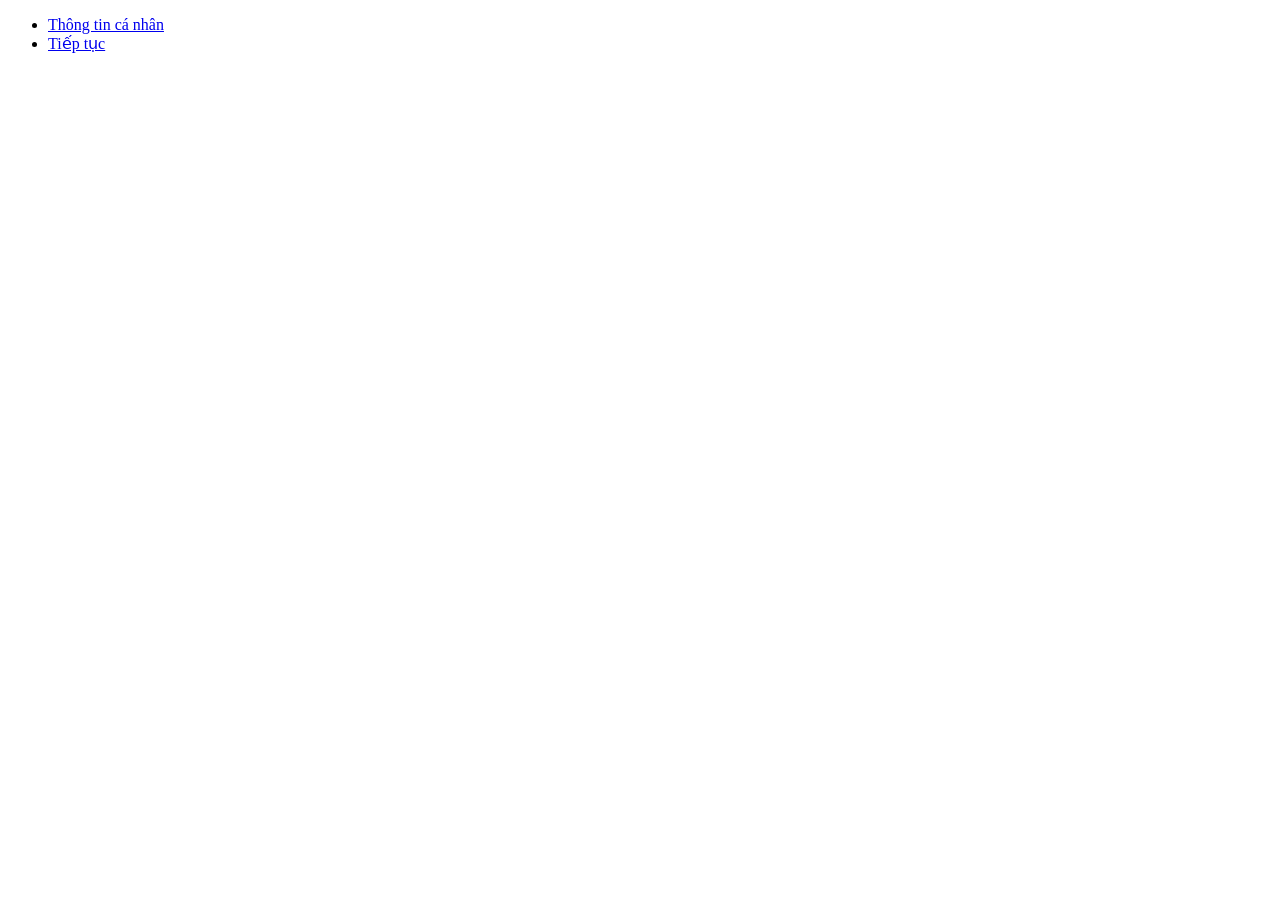
<file: index.html>
<!DOCTYPE html>
<html>
<head>
<title> Trang cá nhân </title>
<meta charset="utf-8">
</head>
<body>
<ul>
 <li> <a href = "htmlPTK/page1PTK.html"> Thông tin cá nhân </a>
 <li><a href = "htmlPTK/page2PTK.html">Tiếp tục</a></li> 
 </li>
</ul>


</body>
</html>
</file>
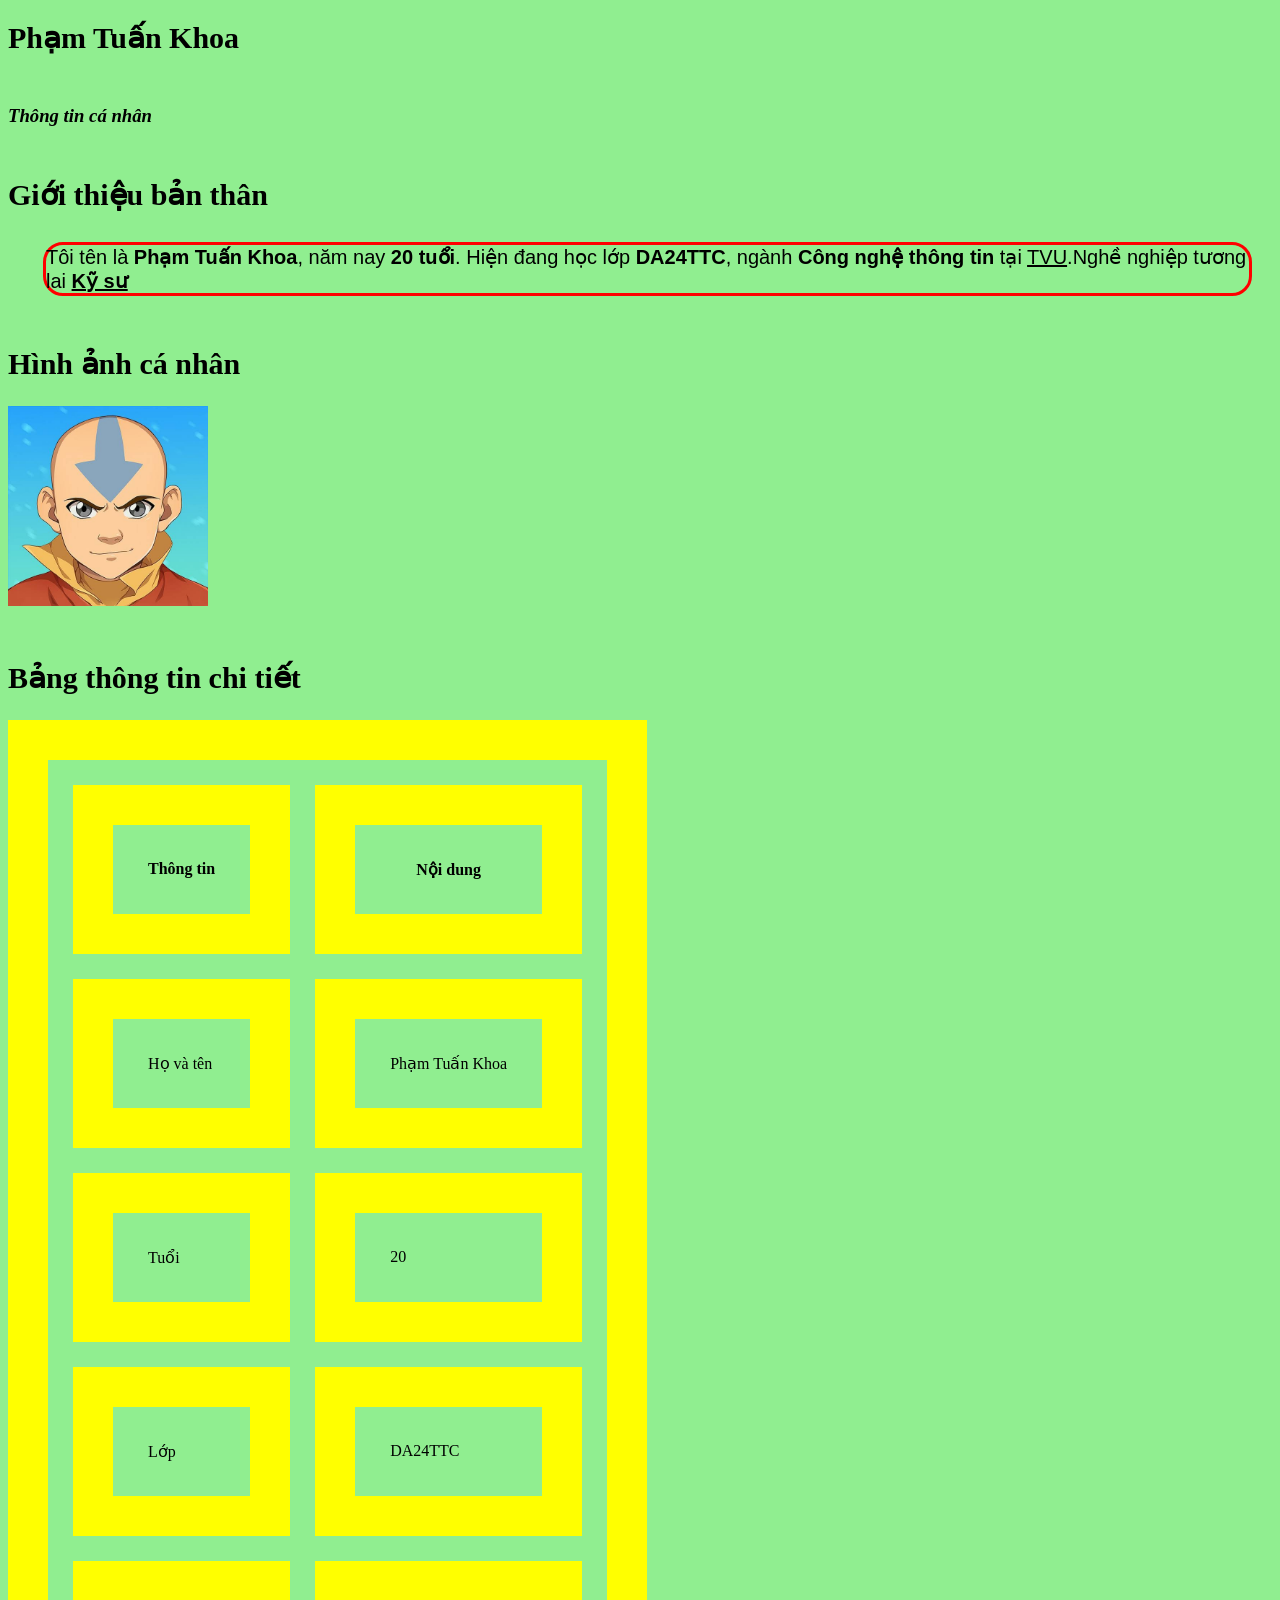
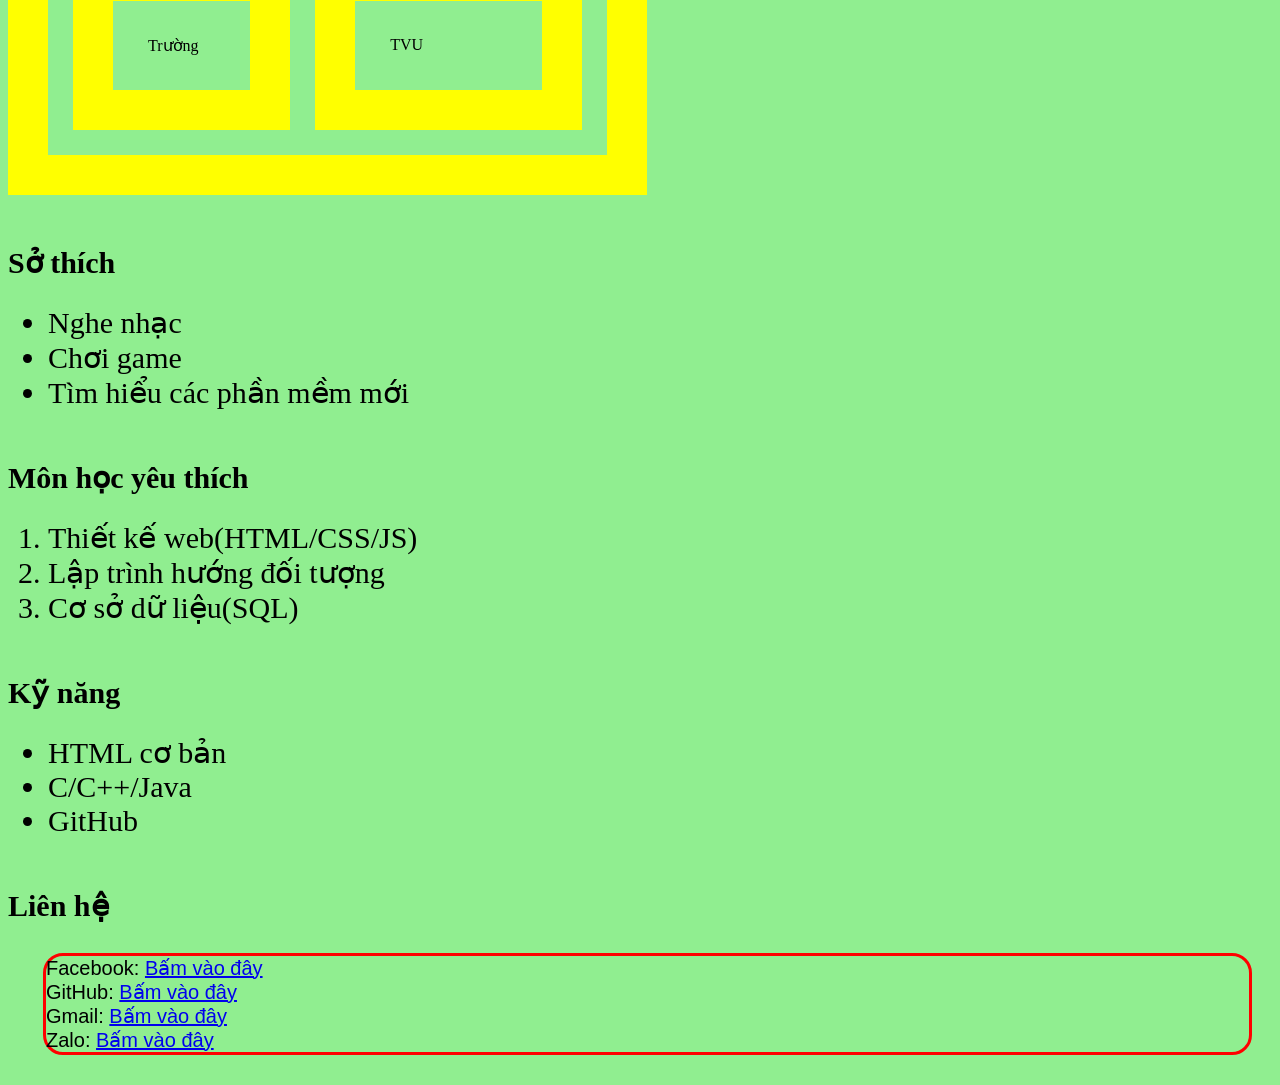
<file: htmlPTK/page1PTK.html>
<!DOCTYPE html>
<html lang="vi">
<head>
    <meta charset="UTF-8">
	<link rel ="stylesheet" href ="../cssPTK/style1.css">
    <title>Trang thông tin cá nhân</title>
<body>

    <h1>Phạm Tuấn Khoa</h1>
    <h3><i>Thông tin cá nhân</i></h3>

    <h2>Giới thiệu bản thân</h2>

    <p>
        Tôi tên là <b>Phạm Tuấn Khoa</b>, năm nay <b>20 tuổi</b>. 
        Hiện đang học lớp <b>DA24TTC</b>, ngành <b>Công nghệ thông tin</b> 
        tại <u>TVU</u>.Nghề nghiệp tương lai<b> <u>Kỹ sư </u></b>
    </p>


    <h2>Hình ảnh cá nhân</h2>
    <img src="../assetsPTK/imagesPTK/avatar.png" alt="Ảnh cá nhân" width="200">
    
    <h2>Bảng thông tin chi tiết</h2>

<table border="1" cellpadding="8" cellspacing="0">
    <tr>
        <th>Thông tin</th>
        <th>Nội dung</th>
    </tr>
    <tr>
        <td>Họ và tên</td>
        <td>Phạm Tuấn Khoa</td>
    </tr>
    <tr>
        <td>Tuổi</td>
        <td>20</td>
    </tr>
    <tr>
        <td>Lớp</td>
        <td>DA24TTC</td>
    </tr>
    <tr>
        <td>Trường</td>
        <td>TVU</td>
    </tr>
</table>    


    <h2>Sở thích</h2>
    <ul>
        <li>Nghe nhạc</li>
        <li>Chơi game</li>
        <li>Tìm hiểu các phần mềm mới</li>
    </ul>

    <h2>Môn học yêu thích</h2>
    <ol>
        <li>Thiết kế web(HTML/CSS/JS)</li>
        <li>Lập trình hướng đối tượng</li>
        <li>Cơ sở dữ liệu(SQL)</li>
        

    </ol>

    <h2>Kỹ năng</h2>
    <ul>
        <li>HTML cơ bản</li>
        <li>C/C++/Java</li>
        <li>GitHub</li>
    </ul>


    <h2>Liên hệ</h2>
    <p>
        Facebook: <a href="https://www.facebook.com/share/1MtFQDCtou/">Bấm vào đây</a><br>
        GitHub: <a href="https://github.com/KHOA1808">Bấm vào đây</a><br>
        Gmail: <a href="mailto:khoap1808@gmail.com">Bấm vào đây</a><br>
        Zalo: <a href="https://zalo.me/0917180806">Bấm vào đây</a><br>


    </p>

</body>
</head
</html>
</file>
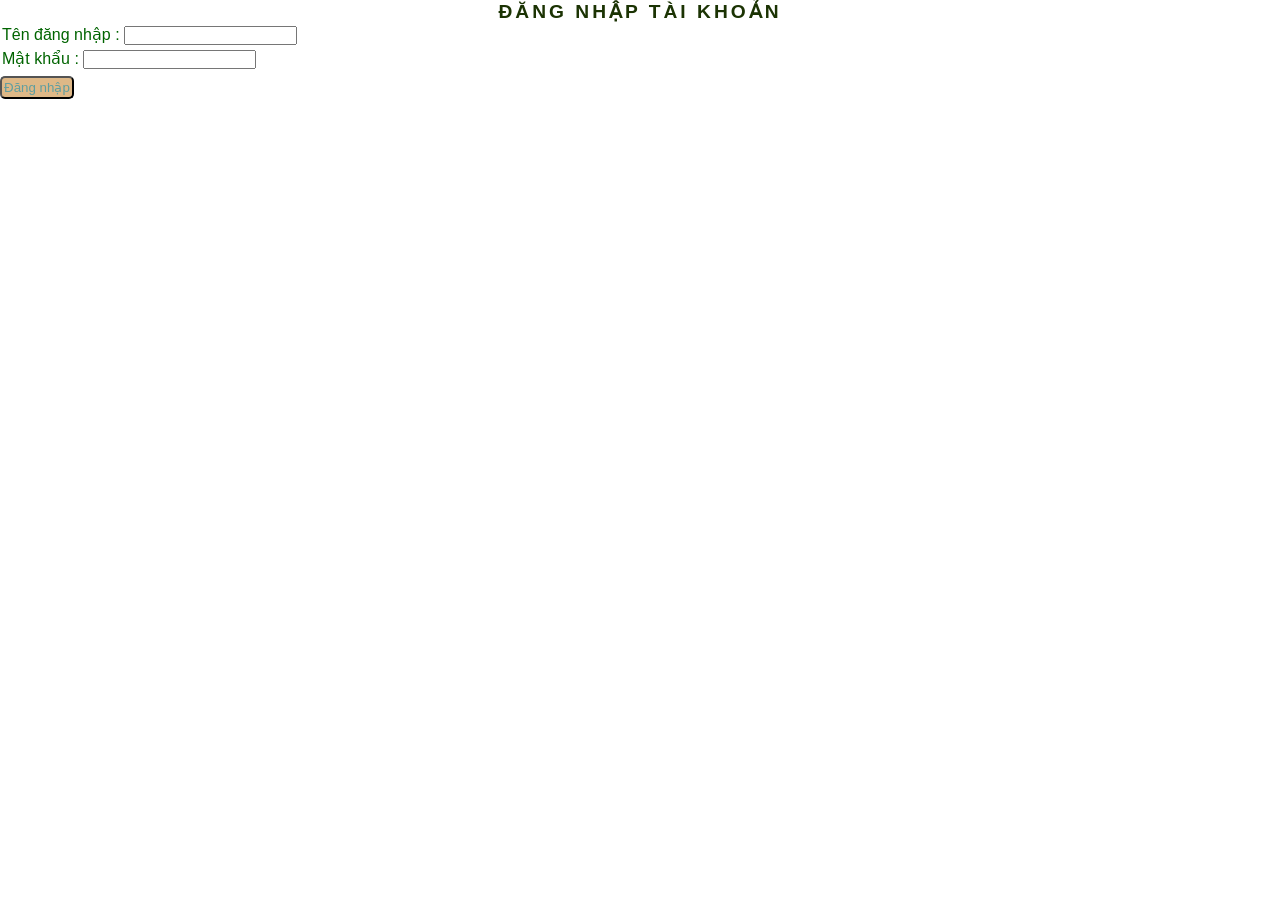
<file: htmlPTK/page2PTK.html>
<!DOCTYPE html>
<html lang="vi">
<head>
    <meta charset="UTF-8">
    <title>Thiết kế form</title>
    <link rel="stylesheet" href="../cssPTK/style2.css">  
</head>
<body>
    <div class="container">
        <form id="frmLogin">
          <h3 class="title">Đăng nhập tài khoản</h3>

          <div class="form-group">
            <label class="label" for="txtUsername">Tên đăng nhập :</label>
            <input class="form-control" type="text" id="txtUsername" name="txtUsername">
          </div> 

          <div class="form-group">
            <label class="label" for="txtPassword">Mật khẩu :</label>
            <input class="form-control" type="password" id="txtPassword" name="txtPassword"> 
          </div>

          <input class="button" type="submit" id="sbLogin" value="Đăng nhập">
        </form>
    </div>       
</body>         
</html>
</file>
<file: cssPTK/style1.css>
table, th, td {
  border: 40px solid yellow;
}
th, td {
  padding: 35px;
}
table {
  border-collapse: separate;
  border-spacing: 25px;
}
p {
  font-family: Tahoma, Verdana, sans-serif;
}
body {
  background-color: lightgreen;
}
p {
  border: 3px solid red;
  border-radius: 20px;
}
p {
  margin-top: 20px;
  margin-bottom: 20px;
  margin-right: 20px;
  margin-left: 20px;
}
p {
  margin: 20px 20px 20px 35px;
}
h1 {
  margin-bottom: 50px;
}

h2 {
  margin-top: 50px;
}
p {
  margin-top: 30px;
  margin-bottom: 30px;
}
h1 {
  font-size: 30px;
}

h2 {
  font-size: 30px;
}

li {
  font-size: 30px;
}
p {
	font-size: 20px;
}
</file>
<file: cssPTK/style2.css>
*{
  padding: 0;
  margin: 0;
  font-family:'Segoe UI', Tahoma, Geneva, Verdana, sans-serif;
}
 div container {
  margin-left: 50px;
  margin-right: 50px;
  background-color: bisque;
  padding: 30px;

 }

 div container form {
  background-color:aliceblue;
  padding: 20px;
 }
 form h3, title {
  text-transform:uppercase;
  text-align: center;
  color: rgb(27,51,3);
  font-size: larger;
  letter-spacing:3px;
 }
 .form-group{
  display:block;
  width:100%;
  padding:2px;

 }
 .label{
  color:darkgreen;
 }
 .button{
  background-color:burlywood;
  color:cadetblue;
  border-radius: 5px;
  padding: 2px;
  margin-top: 5px;
 }
</file>
